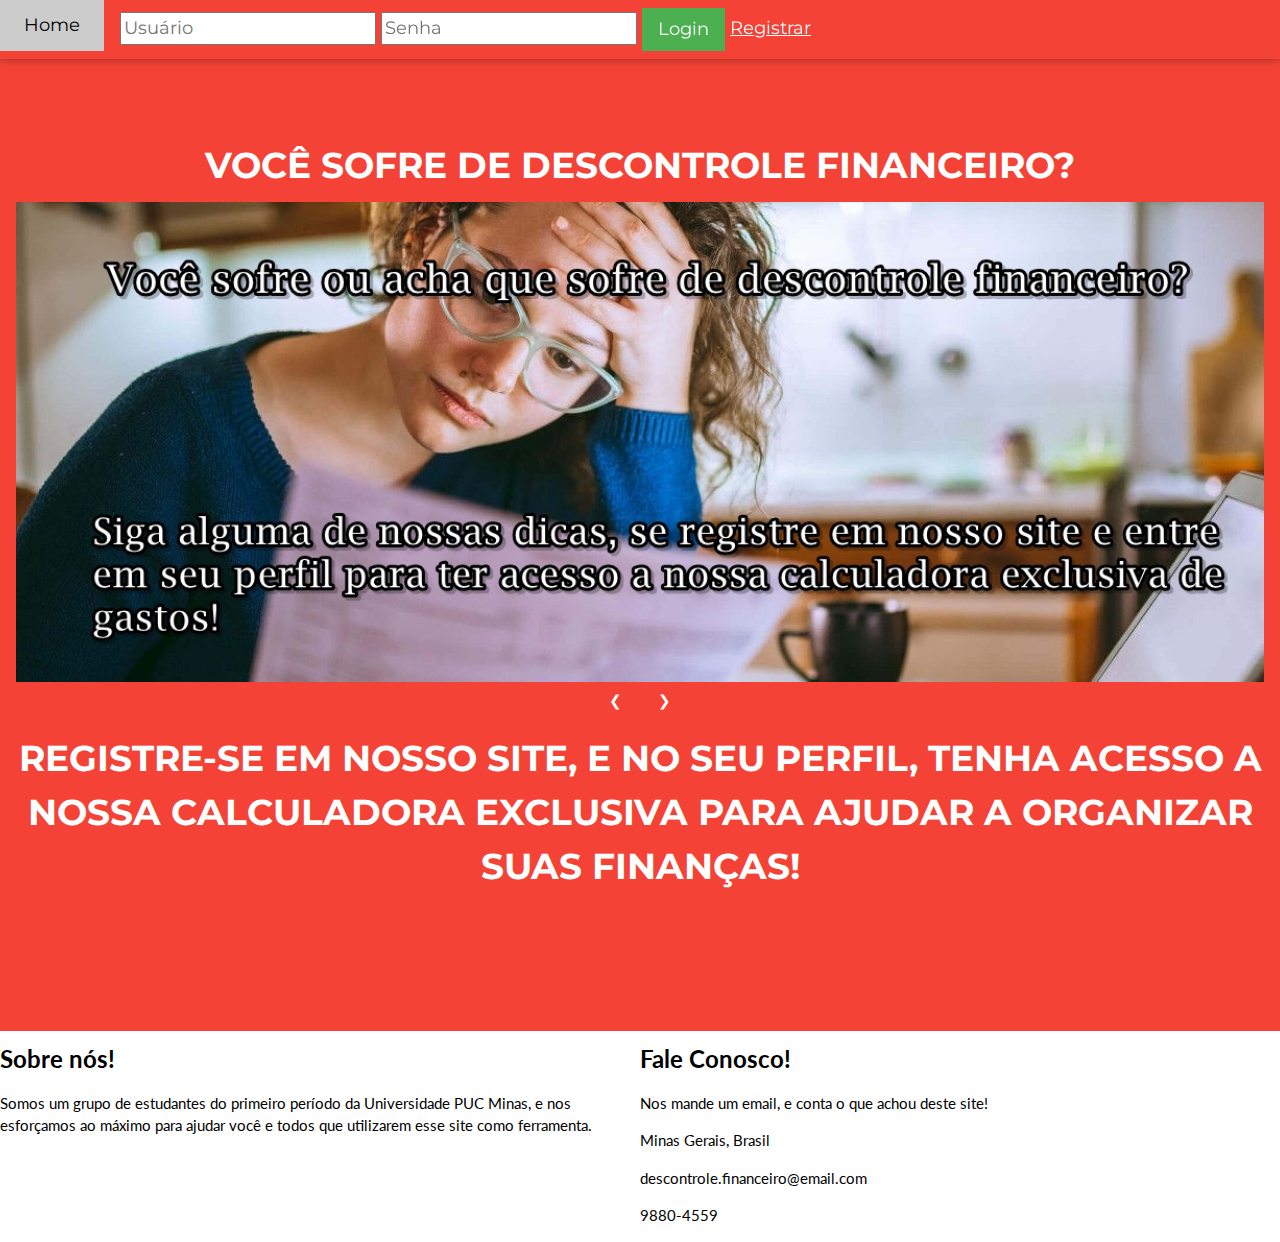
<file: Codigo/index.html>
<!DOCTYPE html>
<html lang="en">
<head>
    <title>W3.CSS Template</title>
    <meta charset="UTF-8">
    <meta name="viewport" content="width=device-width, initial-scale=1">
    <link rel="stylesheet" href="https://www.w3schools.com/w3css/4/w3.css">
    <link rel="stylesheet" href="https://fonts.googleapis.com/css?family=Lato">
    <link rel="stylesheet" href="https://fonts.googleapis.com/css?family=Montserrat">
    <link rel="stylesheet" href="https://cdnjs.cloudflare.com/ajax/libs/font-awesome/4.7.0/css/font-awesome.min.css">
    <style>
        body,h1,h2,h3,h4,h5,h6 {font-family: "Lato", sans-serif}
        .w3-bar,h1,button {font-family: "Montserrat", sans-serif}
        .fa-anchor,.fa-coffee {font-size:200px}
        
        input{
            margin: 0px 0px;
        }
    </style>
    <link rel="stylesheet" href="navbar.css">
</head>
<body>

<!-- Navbar -->
<div class="w3-top" id='navbar'>
  <div class="w3-bar w3-red w3-card w3-left-align w3-large">
    <a class="w3-bar-item w3-button w3-hide-medium w3-hide-large w3-right w3-padding-large w3-hover-white w3-large w3-red" href="javascript:void(0);" onclick="hamburguerMenu()" title="Toggle Navigation Menu"><i class="fa fa-bars"></i></a>
    <a href="/" class="w3-bar-item w3-button w3-padding-large w3-white">Home</a>
    <a href="perfil.html" class="w3-bar-item w3-button w3-hide-small w3-padding-large w3-hover-white showOnLogin">Perfil</a>
    <button href="#" class="w3-bar-item w3-button w3-hide-small w3-padding-large w3-hover-white showOnLogin" onclick="logout()">Logout</button>
    <div class="w3-bar-item w3-ali hideOnLogin" style="margin-left: auto;">
        <form action="" class="w3-large" onSubmit="loginSubmit(event, this)">
            <input type="text" name="username" placeholder="Usuário">
            <input type="password" name="password" placeholder="Senha">
            <button class="w3-button w3-green">Login</button>
            <a href="cadastro.html">Registrar</a>
        </form>
    </div>
  </div>

  <!-- Navbar on small screens -->
  <div id="navDemo" class="w3-bar-block w3-white w3-hide w3-hide-large w3-hide-medium w3-large">
    <a href="#" class="w3-bar-item w3-button w3-padding-large showOnLogin">Perfil</a>
  </div>
</div>

<!-- Header -->
<header class="w3-container w3-red w3-center" style="padding:128px 16px">
   <h1><b> VOCÊ SOFRE DE DESCONTROLE FINANCEIRO? </b></h1>
  <img src="banner1.jpg" class="mySlides" style="width:100%">
  <img src="banner2.jpg" class="mySlides" style="width:100%">
  <img src="banner3.jpg" class="mySlides" style="width:100%">
  <img src="banner4.jpg" class="mySlides" style="width:100%">
  <img src="banner5.jpg" class="mySlides" style="width:100%">
  <img src="banner6.jpg" class="mySlides" style="width:100%">



  <button class="w3-button" onclick="plusDivs(-1)">&#10094;</button>
  <button class="w3-button" onclick="plusDivs(1)">&#10095;</button>

  <h1><b> REGISTRE-SE EM NOSSO SITE, E NO SEU PERFIL, TENHA ACESSO
    A NOSSA CALCULADORA EXCLUSIVA PARA AJUDAR A ORGANIZAR SUAS FINANÇAS! </b></h1>

</header>

<footer>
  <div class="col-100 footer">
      <div class="container">
      <div class="w3-row">

          <div class="w3-col m6">

              <h3><b>Sobre nós!</b></h3>
              <p>
                  Somos um grupo de estudantes do primeiro 
                  período da Universidade PUC Minas, e nos esforçamos
                  ao máximo para ajudar você e todos que utilizarem esse site como ferramenta.
              </p>
          </div>
          <div class="w3-col m6">
              <h3><b>Fale Conosco!</b></h3>
              <p>
                  Nos mande um email, e conta o que achou deste site!
              </p>
              <p class="local">Minas Gerais, Brasil
              <p>
              <p class="emailico">descontrole.financeiro@email.com
              <p>
              <p class="telefoneico">9880-4559
              <p>
          </div>
      </div>
      </div>
  </div>
</footer>

<script>
var slideIndex = 1;
showDivs(slideIndex);

function plusDivs(n) {
  showDivs(slideIndex += n);
}

function showDivs(n) {
  var i;
  var x = document.getElementsByClassName("mySlides");
  if (n > x.length) {slideIndex = 1}
  if (n < 1) {slideIndex = x.length} ;
  for (i = 0; i < x.length; i++) {
    x[i].style.display = "none";
  }
  x[slideIndex-1].style.display = "block";
}
</script>

<script>
  var slideIndex = 0;
carousel();

function carousel() {
  var i;
  var x = document.getElementsByClassName("mySlides");
  for (i = 0; i < x.length; i++) {
    x[i].style.display = "none";
  }
  slideIndex++;
  if (slideIndex > x.length) {slideIndex = 1}
  x[slideIndex-1].style.display = "block";
  setTimeout(carousel, 12000); // Change image every 12 seconds
}
</script>




<script src="login.js"></script>
</body>
</html>
</file>
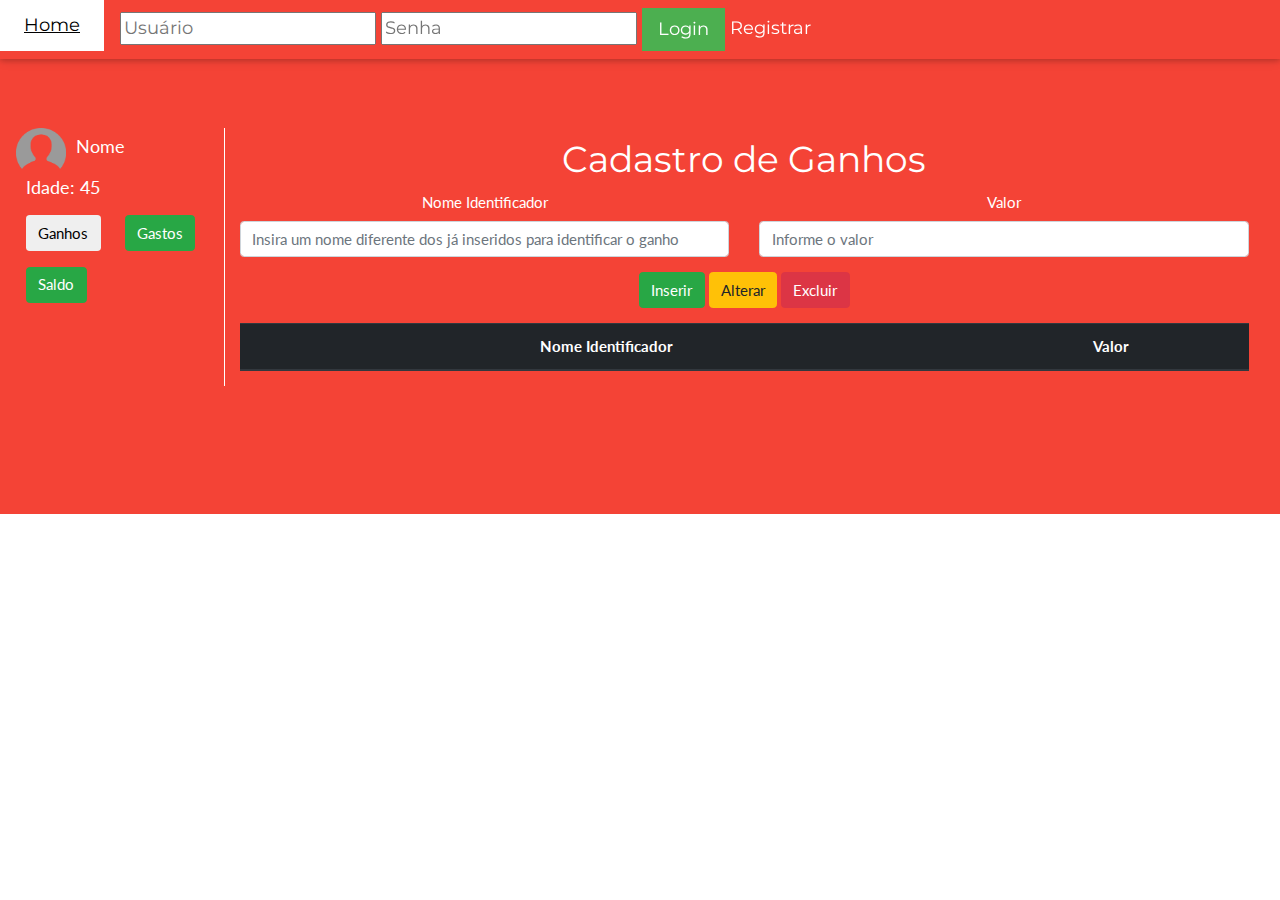
<file: Codigo/perfil.html>
<!DOCTYPE html>
<html lang="en">

<head>
    <meta charset="UTF-8">
    <meta name="viewport" content="width=device-width, initial-scale=1.0">
    <meta http-equiv="X-UA-Compatible" content="ie=edge">
    <title>Cadastro de Ganhos</title>
    <link rel="stylesheet" href="https://stackpath.bootstrapcdn.com/bootstrap/4.1.0/css/bootstrap.min.css">
    <link rel="stylesheet" href="https://www.w3schools.com/w3css/4/w3.css">
    <link rel="stylesheet" href="https://fonts.googleapis.com/css?family=Lato">
    <link rel="stylesheet" href="https://fonts.googleapis.com/css?family=Montserrat">
    <link rel="stylesheet" href="https://cdnjs.cloudflare.com/ajax/libs/font-awesome/4.7.0/css/font-awesome.min.css">
    <style>
        body,
        h1,
        h2,
        h3,
        h4,
        h5,
        h6 {
            font-family: "Lato", sans-serif
        }

        .w3-bar,
        h1,
        button {
            font-family: "Montserrat", sans-serif
        }

        .fa-anchor,
        .fa-coffee {
            font-size: 200px
        }

        input {
            margin: 0px 0px;
        }
    </style>
    <link rel="stylesheet" href="navbar.css">
</head>

<body>

    <!-- Navbar -->
    <div class="w3-top" id='navbar'>
        <div class="w3-bar w3-red w3-card w3-left-align w3-large">
            <a class="w3-bar-item w3-button w3-hide-medium w3-hide-large w3-right w3-padding-large w3-hover-white w3-large w3-red"
                href="javascript:void(0);" onclick="hamburguerMenu()"
                title="Toggle Navigation Menu"><i class="fa fa-bars"></i></a>
            <a href="/" class="w3-bar-item w3-button w3-padding-large w3-hover-white">Home</a>
            <a href="perfil.html"
                class="w3-bar-item w3-button w3-hide-small w3-padding-large w3-white showOnLogin">Perfil</a>
            <button href="#" class="w3-bar-item w3-button w3-hide-small w3-padding-large w3-hover-white showOnLogin" onclick="logout()">Logout</button>
            <div class="w3-bar-item w3-ali hideOnLogin" style="margin-left: auto;">
                <form action="" class="w3-large" onSubmit="loginSubmit(event, this)">
                    <input type="text" name="username" placeholder="Usuário">
                    <input type="password" name="password" placeholder="Senha">
                    <button class="w3-button w3-green">Login</button>
                    <a href="cadastro.html">Registrar</a>
                </form>
            </div>
        </div>

        <!-- Navbar on small screens -->
        <div id="navDemo" class="w3-bar-block w3-white w3-hide w3-hide-large w3-hide-medium w3-large">
            <a href="#" class="w3-bar-item w3-button w3-padding-large showOnLogin">Perfil</a>
        </div>
    </div>

    <!-- Header -->
    <header class="w3-container w3-red" style="padding:128px 16px; display: flex;">
        <div style="flex: 0.2; border-right: 1px solid white;">
            <div style="display: flex;">
                <img src="defaultpp.png" alt="" width="50px">
                <h5 style="margin: 8px 10px;" id="user-name">Nome</h5>
            </div>
            <h5 style="margin: 8px 10px;" id="user-age">Idade: 45</h5>

            <input style="margin: 8px 10px; cursor: pointer;" type="button" class="btn btn-fail" id="" value="Ganhos">


            <a href="perfil2.html">
                <input style="margin: 8px 10px; cursor: pointer;" type="button" class="btn btn-success" id="" value="Gastos"></a>


            <a href="perfil3.html">
                <input style="margin: 8px 10px; cursor: pointer;" type="button" class="btn btn-success" id="" value="Saldo"></a>


        </div>
        <div class="w3-center" style="flex: 1;">

            <body>
                <h1>Cadastro de Ganhos</h1>

                <div class="container">
                    <form id="form-gasto">
                        <div class="form-group row">
                            <div class="col-sm-6">
                                <label for="inputId">Nome Identificador</label>
                                <input type="text" class="form-control" id="inputId" placeholder="Insira um nome diferente dos já inseridos para identificar o ganho" required>
                </div>
                            <div class="col-sm-6">
                                <label for="inputValor">Valor</label>
                                <input type="text" class="form-control" id="inputValor" placeholder="Informe o valor" required>
                </div>
                        </div>
                        <div class="form-group row">
                            <div class="col-sm-12">
                                <input type="button" class="btn btn-success" id="btnInsert" value="Inserir">
                                <input type="button" class="btn btn-warning" id="btnUpdate" value="Alterar">
                                <input type="button" class="btn btn-danger" id="btnDelete" value="Excluir">
                </div>
                        </div>
                    </form>

                    <div id="imprimeGanhos">
                        <table class="table">
                            <thead class="thead-dark">
                                <tr>
                                    <th scope="col">Nome Identificador</th>
                                    <th scope="col">Valor</th>
                                </tr>
                            </thead>
                            <tbody id="imprimeGanhosBody">
                            </tbody>
                        </table>
                    </div>


                    <script src="https://ajax.googleapis.com/ajax/libs/jquery/1.8.3/jquery.min.js"></script>
                    <script src="db.js"></script>
                    <script>
                        window.onload = () => {
            imprimeGanhos();
        }

                    </script>
            </body>
        </div>
    </header>



    <script src="login.js"></script>
    <script src="saldo.js"></script>
    <script>
        let user = JSON.parse(localStorage.getItem('user'));
    document.getElementById('user-name').textContent = user.username;
    document.getElementById('user-age').textContent = 'Idade: ' + user.age;
    </script>
</body>

</html>
</file>
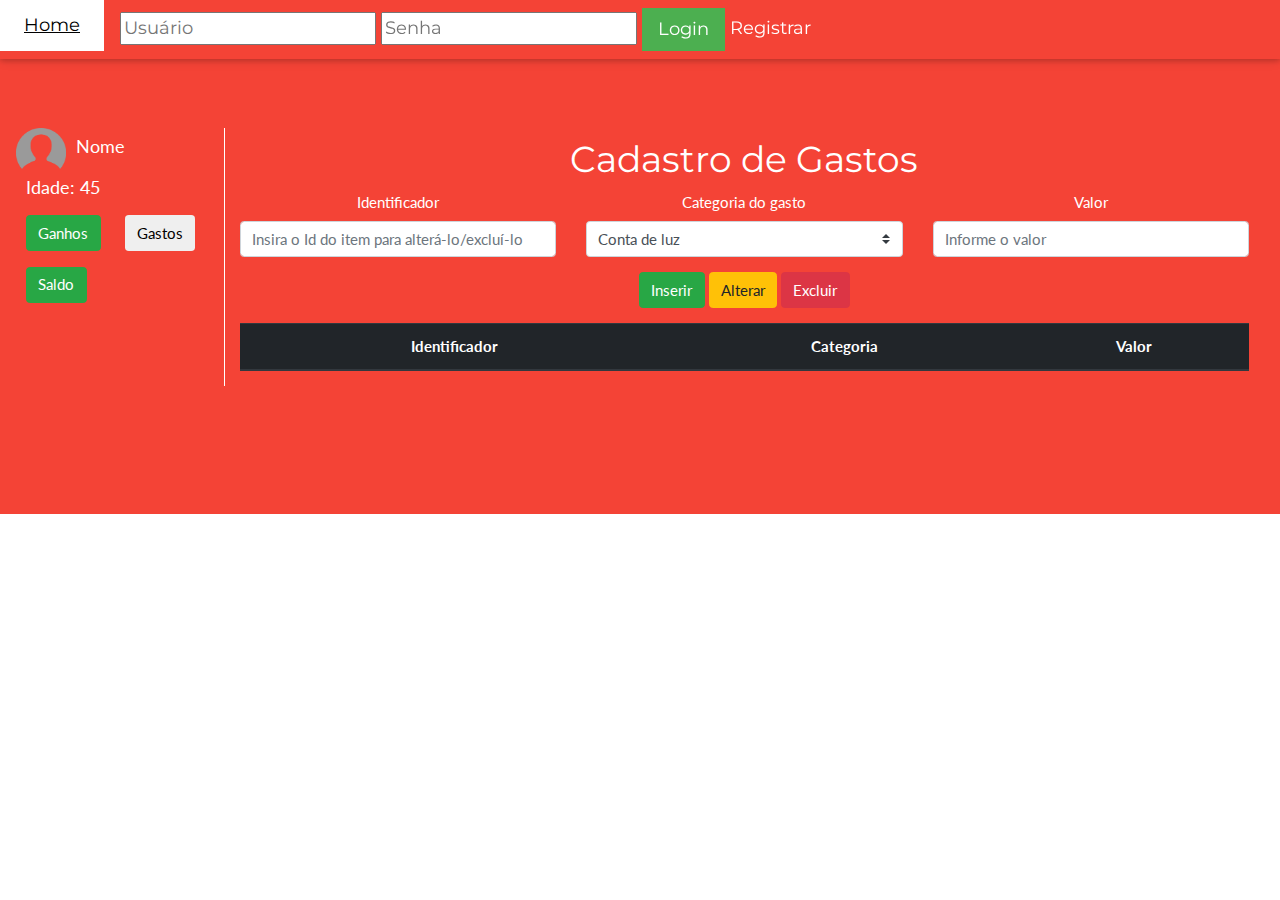
<file: Codigo/perfil2.html>
<!DOCTYPE html>
<html lang="en">

<head>
    <meta charset="UTF-8">
    <meta name="viewport" content="width=device-width, initial-scale=1.0">
    <meta http-equiv="X-UA-Compatible" content="ie=edge">
    <title>Cadastro de Gastos</title>
    <link rel="stylesheet" href="https://stackpath.bootstrapcdn.com/bootstrap/4.1.0/css/bootstrap.min.css">
    <link rel="stylesheet" href="https://www.w3schools.com/w3css/4/w3.css">
    <link rel="stylesheet" href="https://fonts.googleapis.com/css?family=Lato">
    <link rel="stylesheet" href="https://fonts.googleapis.com/css?family=Montserrat">
    <link rel="stylesheet" href="https://cdnjs.cloudflare.com/ajax/libs/font-awesome/4.7.0/css/font-awesome.min.css">
    <style>
        body,
        h1,
        h2,
        h3,
        h4,
        h5,
        h6 {
            font-family: "Lato", sans-serif
        }

        .w3-bar,
        h1,
        button {
            font-family: "Montserrat", sans-serif
        }

        .fa-anchor,
        .fa-coffee {
            font-size: 200px
        }

        input {
            margin: 0px 0px;
        }
    </style>
    <link rel="stylesheet" href="navbar.css">
</head>

<body>

    <!-- Navbar -->
    <div class="w3-top" id='navbar'>
        <div class="w3-bar w3-red w3-card w3-left-align w3-large">
            <a class="w3-bar-item w3-button w3-hide-medium w3-hide-large w3-right w3-padding-large w3-hover-white w3-large w3-red"
                href="javascript:void(0);" onclick="hamburguerMenu()"
                title="Toggle Navigation Menu"><i class="fa fa-bars"></i></a>
            <a href="/" class="w3-bar-item w3-button w3-padding-large w3-hover-white">Home</a>
            <a href="perfil.html"
                class="w3-bar-item w3-button w3-hide-small w3-padding-large w3-white showOnLogin">Perfil</a>
            <button href="#" class="w3-bar-item w3-button w3-hide-small w3-padding-large w3-hover-white showOnLogin" onclick="logout()">Logout</button>
            <div class="w3-bar-item w3-ali hideOnLogin" style="margin-left: auto;">
                <form action="" class="w3-large" onSubmit="loginSubmit(event, this)">
                    <input type="text" name="username" placeholder="Usuário">
                    <input type="password" name="password" placeholder="Senha">
                    <button class="w3-button w3-green">Login</button>
                    <a href="cadastro.html">Registrar</a>
                </form>
            </div>
        </div>

        <!-- Navbar on small screens -->
        <div id="navDemo" class="w3-bar-block w3-white w3-hide w3-hide-large w3-hide-medium w3-large">
            <a href="#" class="w3-bar-item w3-button w3-padding-large showOnLogin">Perfil</a>
        </div>
    </div>

    <!-- Header -->
    <header class="w3-container w3-red" style="padding:128px 16px; display: flex;">
        <div style="flex: 0.2; border-right: 1px solid white;">
            <div style="display: flex;">
                <img src="defaultpp.png" alt="" width="50px">
                <h5 style="margin: 8px 10px;" id="user-name">Nome</h5>
            </div>
            <h5 style="margin: 8px 10px;" id="user-age">Idade: 45</h5>

            <a href="perfil.html">
                <input style="margin: 8px 10px;" type="button" class="btn btn-success" id="" value="Ganhos"> </a>



            
            <input style="margin: 8px 10px;" type="button" class="btn btn-fail" id="" value="Gastos"> </a>


            <a href="perfil3.html">
            <input style="margin: 8px 10px;" type="button" class="btn btn-success" id="" value="Saldo"> </a>



    </div>
        <div class="w3-center" style="flex: 1;">

            <body>
                <h1>Cadastro de Gastos</h1>

                <div class="container">
                    <form id="form-gasto">
                        <div class="form-group row">
                            <div class="col-sm-4">
                                <label for="inputId">Identificador</label>
                                <input type="text" class="form-control" id="inputId" required placeholder="Insira o Id do item para alterá-lo/excluí-lo">
                </div>
                            <div class="col-sm-4" id="selectGastos">
                                <label for="selectId">Categoria do gasto</label>
                                <select name="selectId" id="selectId" class="custom-select">
                        <!-- Será preenchido de acordo com as categorias -->
                    </select>
                            </div>
                            <div class="col-sm-4">
                                <label for="inputValor">Valor</label>
                                <input type="text" class="form-control" id="inputValor" required placeholder="Informe o valor">
                </div>
                        </div>
                        <div class="form-group row">
                            <div class="col-sm-12">
                                <input type="button" class="btn btn-success" id="btnInsert" value="Inserir">
                                <input type="button" class="btn btn-warning" id="btnUpdate" value="Alterar">
                                <input type="button" class="btn btn-danger" id="btnDelete" value="Excluir">
                </div>
                        </div>
                    </form>

                    <div id="imprimeGastos">
                        <table class="table">
                            <thead class="thead-dark">
                                <tr>
                                    <th scope="col">Identificador</th>
                                    <th scope="col">Categoria</th>
                                    <th scope="col">Valor</th>
                                </tr>
                            </thead>
                            <tbody id="imprimeGastosBody">
                            </tbody>
                        </table>
                    </div>


                    <script src="https://ajax.googleapis.com/ajax/libs/jquery/1.8.3/jquery.min.js"></script>
                    <script src="db2.js"></script>
                    <script>
                        window.onload = () => {
            let cat = '';
            // Popula a tabela com os registros
            for (i = 0; i < categorias_gastos.categorias.length; i++) {
                cat += `<option value="${categorias_gastos.categorias[i].id}">${categorias_gastos.categorias[i].nome}</option>`;    
            }
            document.getElementById('selectId').innerHTML = cat;

            imprimeGastos();
        }

 
                    </script>

            </body>
        </div>
    </header>



    <script src="login.js"></script>
    <script>
        let user = JSON.parse(localStorage.getItem('user'));
    document.getElementById('user-name').textContent = user.username;
    document.getElementById('user-age').textContent = 'Idade: ' + user.age;
    </script>
</body>

</html>
</file>
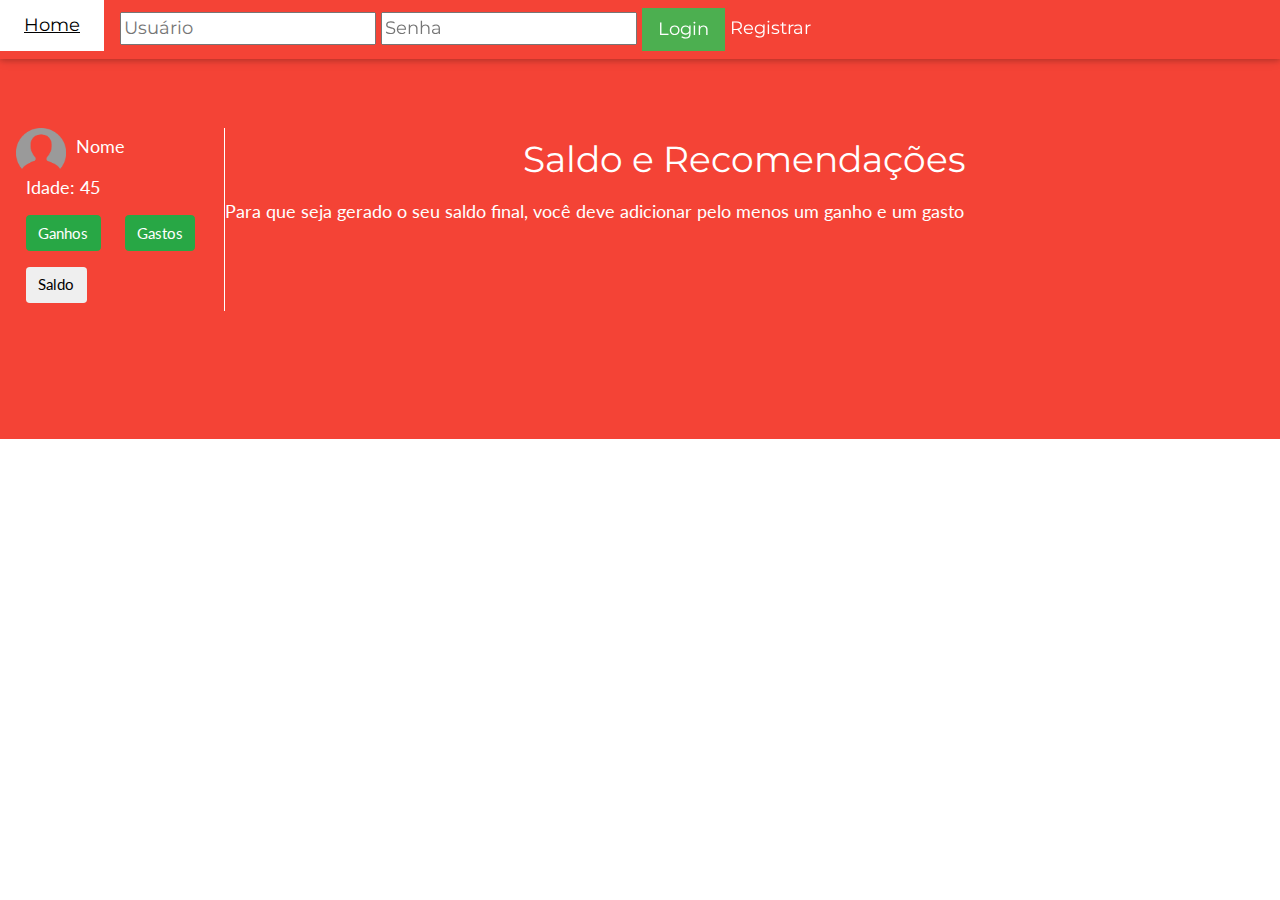
<file: Codigo/perfil3.html>
<!DOCTYPE html>
<html lang="en">

<head>
    <meta charset="UTF-8">
    <meta name="viewport" content="width=device-width, initial-scale=1.0">
    <meta http-equiv="X-UA-Compatible" content="ie=edge">
    <title>Saldo</title>
    <link rel="stylesheet" href="https://stackpath.bootstrapcdn.com/bootstrap/4.1.0/css/bootstrap.min.css">
    <link rel="stylesheet" href="https://www.w3schools.com/w3css/4/w3.css">
    <link rel="stylesheet" href="https://fonts.googleapis.com/css?family=Lato">
    <link rel="stylesheet" href="https://fonts.googleapis.com/css?family=Montserrat">
    <link rel="stylesheet" href="https://cdnjs.cloudflare.com/ajax/libs/font-awesome/4.7.0/css/font-awesome.min.css">
    <style>
        body,
        h1,
        h2,
        h3,
        h4,
        h5,
        h6 {
            font-family: "Lato", sans-serif
        }

        .w3-bar,
        h1,
        button {
            font-family: "Montserrat", sans-serif
        }

        .fa-anchor,
        .fa-coffee {
            font-size: 200px
        }

        input {
            margin: 0px 0px;
        }
    </style>
    <link rel="stylesheet" href="navbar.css">
</head>

<body>

    <!-- Navbar -->
    <div class="w3-top" id='navbar'>
        <div class="w3-bar w3-red w3-card w3-left-align w3-large">
            <a class="w3-bar-item w3-button w3-hide-medium w3-hide-large w3-right w3-padding-large w3-hover-white w3-large w3-red"
                href="javascript:void(0);" onclick="hamburguerMenu()"
                title="Toggle Navigation Menu"><i class="fa fa-bars"></i></a>
            <a href="/" class="w3-bar-item w3-button w3-padding-large w3-hover-white">Home</a>
            <a href="perfil.html"
                class="w3-bar-item w3-button w3-hide-small w3-padding-large w3-white showOnLogin">Perfil</a>
            <button href="#" class="w3-bar-item w3-button w3-hide-small w3-padding-large w3-hover-white showOnLogin" onclick="logout()">Logout</button>
            <div class="w3-bar-item w3-ali hideOnLogin" style="margin-left: auto;">
                <form action="" class="w3-large" onSubmit="loginSubmit(event, this)">
                    <input type="text" name="username" placeholder="Usuário">
                    <input type="password" name="password" placeholder="Senha">
                    <button class="w3-button w3-green">Login</button>
                    <a href="cadastro.html">Registrar</a>
                </form>
            </div>
        </div>

        <!-- Navbar on small screens -->
        <div id="navDemo" class="w3-bar-block w3-white w3-hide w3-hide-large w3-hide-medium w3-large">
            <a href="#" class="w3-bar-item w3-button w3-padding-large showOnLogin">Perfil</a>
        </div>
    </div>

    <!-- Header -->
    <header class="w3-container w3-red" style="padding:128px 16px; display: flex;">
        <div style="flex: 0.2; border-right: 1px solid white;">
            <div style="display: flex;">
                <img src="defaultpp.png" alt="" width="50px">
                <h5 style="margin: 8px 10px;" id="user-name">Nome</h5>
            </div>
            <h5 style="margin: 8px 10px;" id="user-age">Idade: 45</h5>

            <a href="perfil.html">
                <input style="margin: 8px 10px;" type="button" class="btn btn-success" id="" value="Ganhos"> </a>



            <a href="perfil2.html">
                <input style="margin: 8px 10px;" type="button" class="btn btn-success" id="" value="Gastos"> </a>



            <input style="margin: 8px 10px;" type="button" class="btn btn-fail" id="" value="Saldo">



    </div>
        <div class="w3-center" style="flex: 1;">

            <body>
                <h1>Saldo e Recomendações</h1>

                <div class="container">
                    <div class="row" id="saldoBody"></div>
                    <div class="row" id="recomendacoes"></div>
                    <div class="row" id="recomendacoes2"></div>

                </div>


                <script src="https://ajax.googleapis.com/ajax/libs/jquery/1.8.3/jquery.min.js"></script>
                <script src="saldo.js"></script>
                <script>
                    mostraSaldoERecomend();
                </script>

            </body>
        </div>
    </header>



    <script src="login.js"></script>
    <script>
        let user = JSON.parse(localStorage.getItem('user'));
    document.getElementById('user-name').textContent = user.username;
    document.getElementById('user-age').textContent = 'Idade: ' + user.age;
    </script>
</body>

</html>
</file>
<file: Codigo/navbar.css>
.logedIn .hideOnLogin{
    display: none;
}

.showOnLogin{
    display: none !important;
}
.logedIn .showOnLogin{
    display: unset !important;
}
</file>
